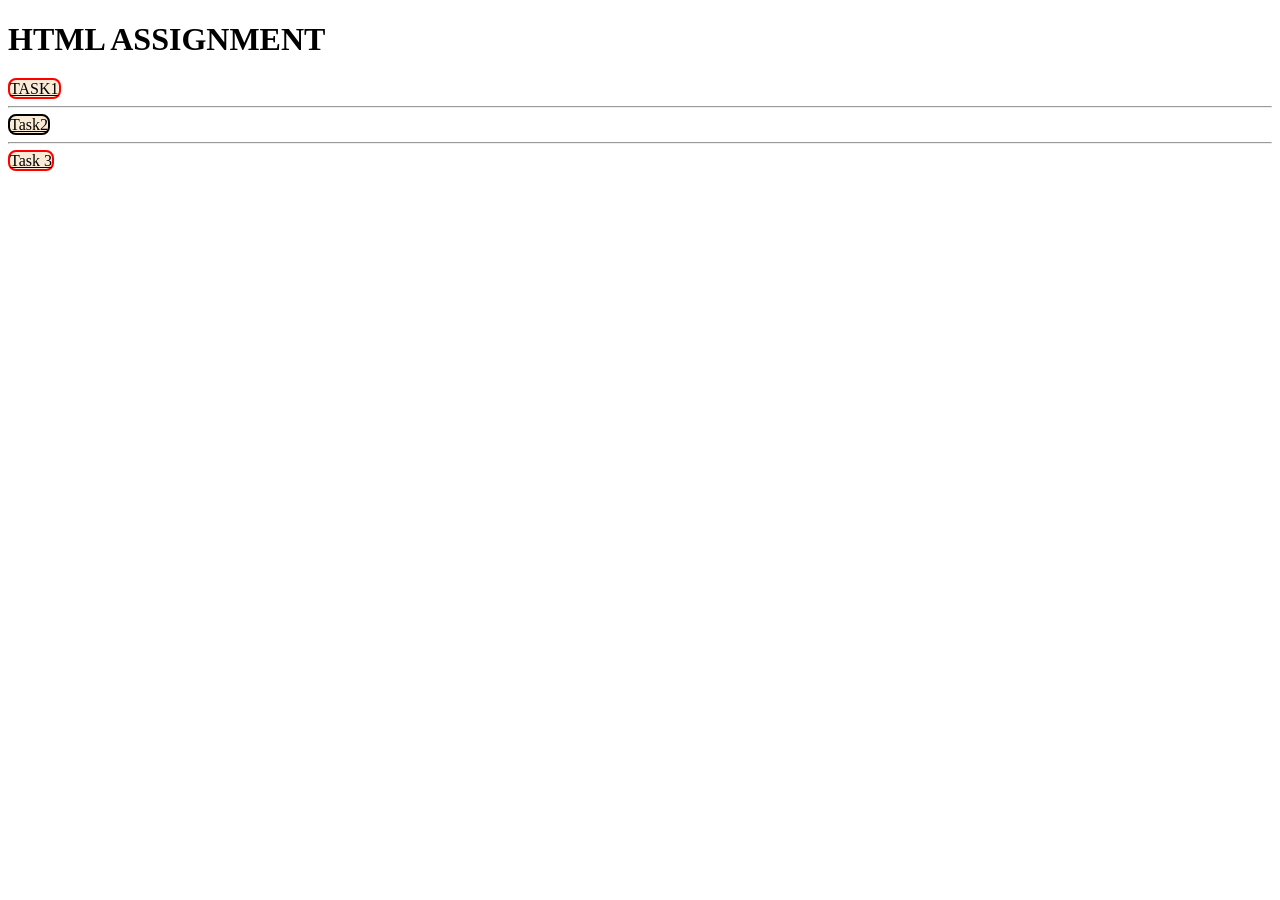
<file: index.html>
<!DOCTYPE html>
<html lang="en">
<head>
    <meta charset="UTF-8">
    <meta name="viewport" content="width=device-width, initial-scale=1.0">
    <title>Document</title>
</head>
<body>
    <h1>HTML ASSIGNMENT</h1>
    <a href="../task1/index.html" STYLE="background-color: antiquewhite; color: black; border-radius: 8px; border: 2px solid red">TASK1</a><hr>

    <a href="../task2/index.html"STYLE="background-color: antiquewhite; color: black; border-radius: 8px; border: 2px solid " >Task2</a><hr>

    <a href="../task 3/index.html" STYLE="background-color: antiquewhite; color: black; border-radius: 8px; border: 2px solid  red">Task 3</a>
</body>
</html>
</file>
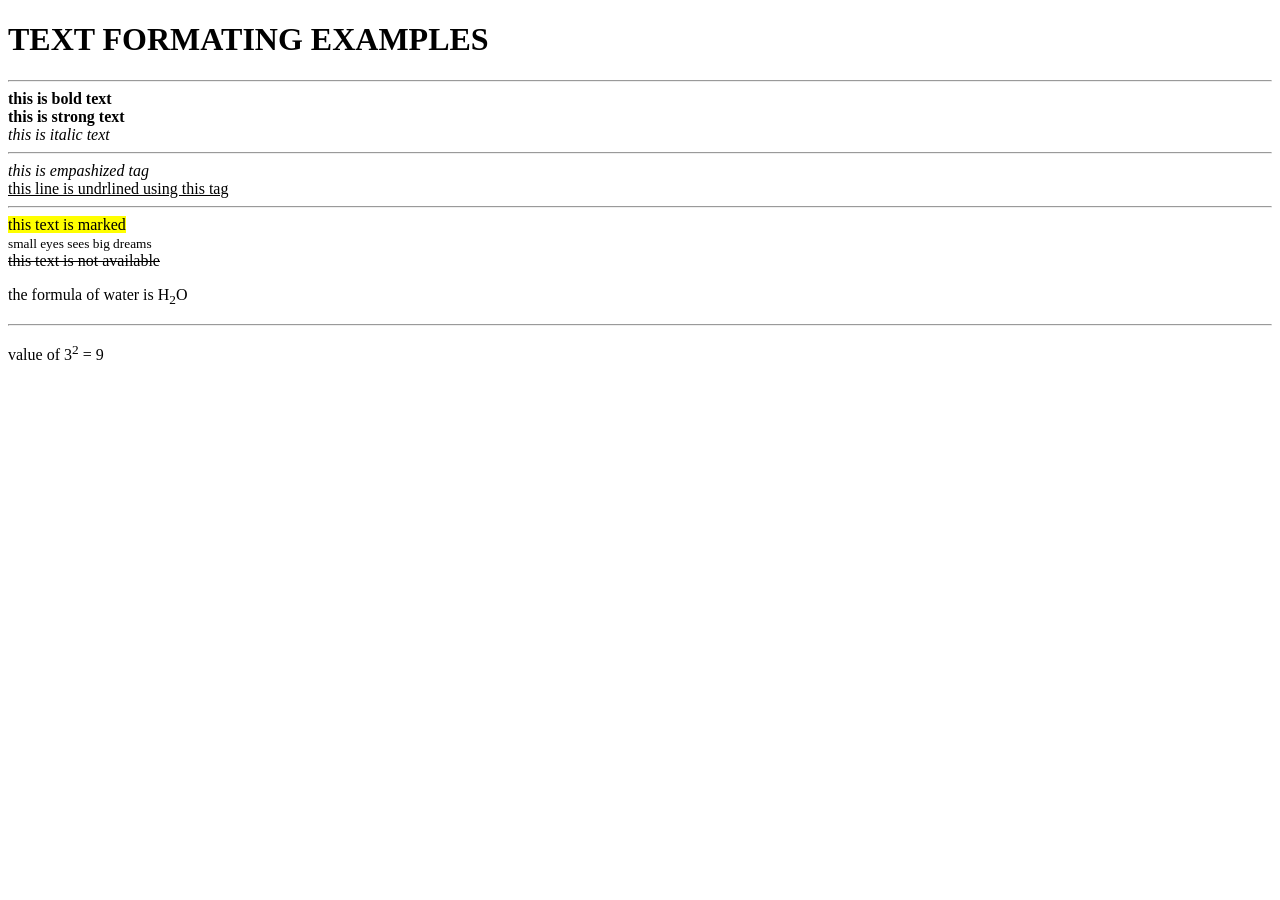
<file: task2/index.html>
<!DOCTYPE html>
<html lang="en">
<head>
    <meta charset="UTF-8">
    <meta name="viewport" content="width=device-width, initial-scale=1.0">
    <title>task2 text formating</title>
</head>
<body>
<h1>TEXT FORMATING EXAMPLES</h1><HR>
<b>this is bold text</b><br>
<strong>this is strong text</strong>
<br>
<i>this is italic text</i>
<hr>
<em>this is empashized tag</em><br>
<u>this line is undrlined using this tag</u><hr>
<mark>this text is marked</mark><br>
<small> small eyes sees big dreams</small>
<br>
<del>this text is not available</del>
<p> the formula of water is H<sub>2</sub>O</p>
<HR>
<p>value of 3<sup>2</sup> = 9</p>
</body>
</html>
</file>
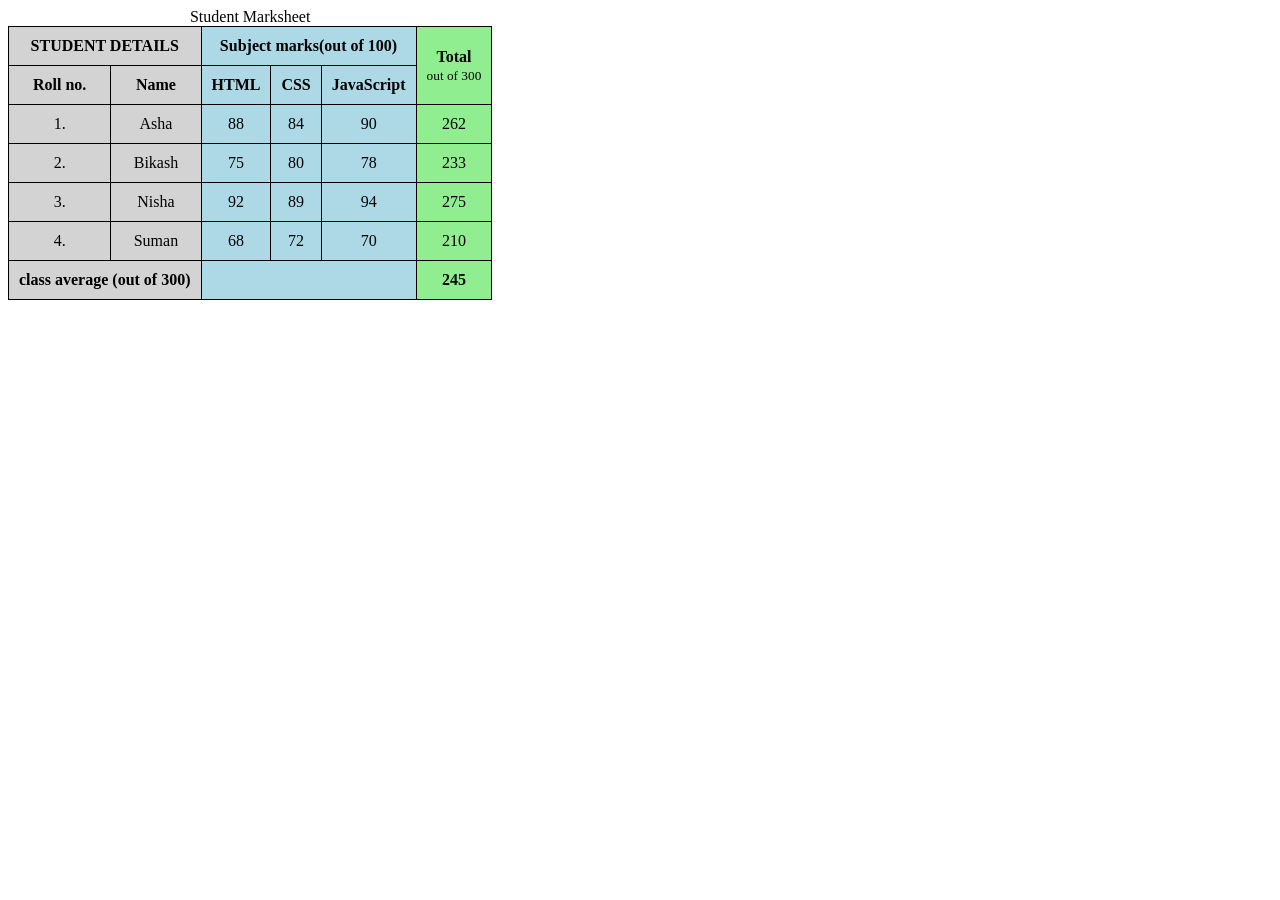
<file: class assinngment/task1.html>
<!DOCTYPE html>
<html lang="en">
<head>
    <meta charset="UTF-8">
    <meta name="viewport" content="width=device-width, initial-scale=1.0">
    <title>Document</title>
</head>
<style>
    table{
        border-collapse: collapse;
    }
    td,th{
        border:1px solid black;
        padding: 10px;
    }
</style>
<body>
    <table>
        <caption style="font-style: bold;">Student Marksheet</caption>
        <colgroup>
        <col span="2" style="background-color: lightgrey;">
    <col span="3" style="background-color: lightblue;">
        <col style="background-color: lightgreen;"></colgroup><theaad>
        <tr>
            <th colspan="2">   STUDENT DETAILS</th>
            <th colspan="3">   Subject marks(out of  100)</th>
            <th rowspan="2"> Total<br><span style="font-size: smaller;font-weight: normal;"> out of 300</th>
        </tr>
        <tr align="center "><th> Roll no.</th>
        <th>  Name </th>
        <th>  HTML</th>
        <th> CSS</th>
        <th>  JavaScript</th>
        </tr></theaad><tbody>
        <tr align="center">
            <td>1.</td>
            <td>   Asha</td>
            <td>   88</td>
            <td>   84</td>
            <td>   90</td>
            <td>   262</td>
        </tr>
        <tr align="center">
            <td>   2.</td>
            <td>   Bikash</td>
            <td>   75</td>
            <td>   80</td>
            <td>   78</td>
            <td>   233</td>
        </tr><tr align="center">
            <td>   3.</td>
            <td>   Nisha</td>
            <td>   92</td>
            <td>   89</td>
            <td>   94</td>
            <td>   275</td>
        </tr><tr align="center">
            <td>   4.</td>
            <td>   Suman</td>
            <td>   68</td>
            <td>   72</td>
            <td>   70</td>
            <td>   210</td></tr></tbody><tfoot>
        </tr><tr align="center">
            <th colspan="2">  class average (out of 300)    </th>
            <td colspan="3"></td>
          
            <th>  245</th></tr></tfoot>
        </tr>


    </table>
    
</body>
</html>
</file>
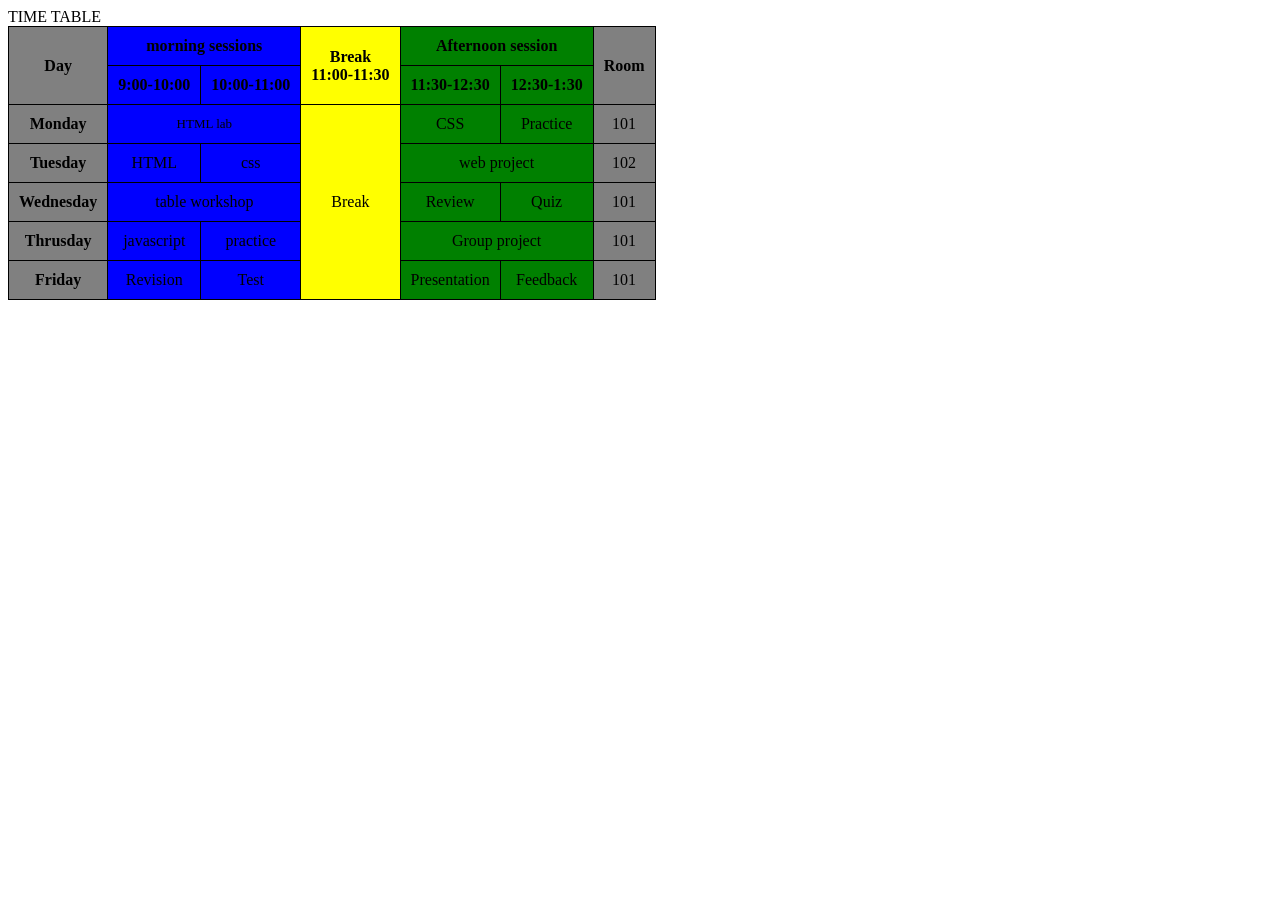
<file: class assinngment/task2.html>
<!DOCTYPE html>
<html lang="en">
<head>
    <meta charset="UTF-8">
    <meta name="viewport" content="width=device-width, initial-scale=1.0">
    <title>Document</title>
</head>
<style>
    table{
        border-collapse: collapse;
    }
    td,th{ border:1px solid black;
        padding: 10px;
        text-align: center;
        vertical-align: middle;

    }
</style>
<body>
    <table>
        <colgroup>
        <col style="background-color: gray;"><col span="2"style="background-color:blue;">
    <col style="background-color: yellow;">
<col span="2" style="background-color: green;"><col style="background-color: gray;">
</colgroup>
    <tcaption> TIME TABLE</tcaption>
    <theader>
        <tr>
            <th rowspan="2">Day</th>
            <th colspan="2">morning sessions</th>
            <th rowspan="2">Break<br>
            11:00-11:30</th>
            <th colspan="2">Afternoon session</th>
            <th rowspan="2">Room</th>
        </tr>
       
        <tr>
            
            <th>9:00-10:00</th>
            <th>10:00-11:00</th>
            <th>11:30-12:30</th>
            <th>12:30-1:30</th></tr></theader>
            <tbody>
        <tr>
                <th> Monday</th>
                <td colspan="2" style="font-size: small;"> HTML lab</td>
                <td rowspan="5">Break</td>
                <td>CSS</td>
                <td>Practice</td>
                <td>101</td>
            </tr>
            <tr>
                <th>Tuesday</th>
                <td>HTML</td>
                <td>css</td>
                <td colspan="2">web project</td>
                <td>102</td>
            </tr><tr>
                <th> Wednesday</th>
                <td colspan="2">table workshop</td>
            <td> Review</td>
        <td>Quiz</td>
    <td>101</td>
</tr><tr>
    <th>Thrusday</th>
    <td>javascript</td>
    <td>practice</td>
    <td colspan="2">Group project</td>
    <td>101</td>
</tr><tr>
    <th> Friday</th>
    <td> Revision</td>
    <td> Test</td>
    <td> Presentation</td>
    <td> Feedback</td>
    <td>101</td>
</tr></tbody>
   </tr>
</table>
</body>
</html>
</file>
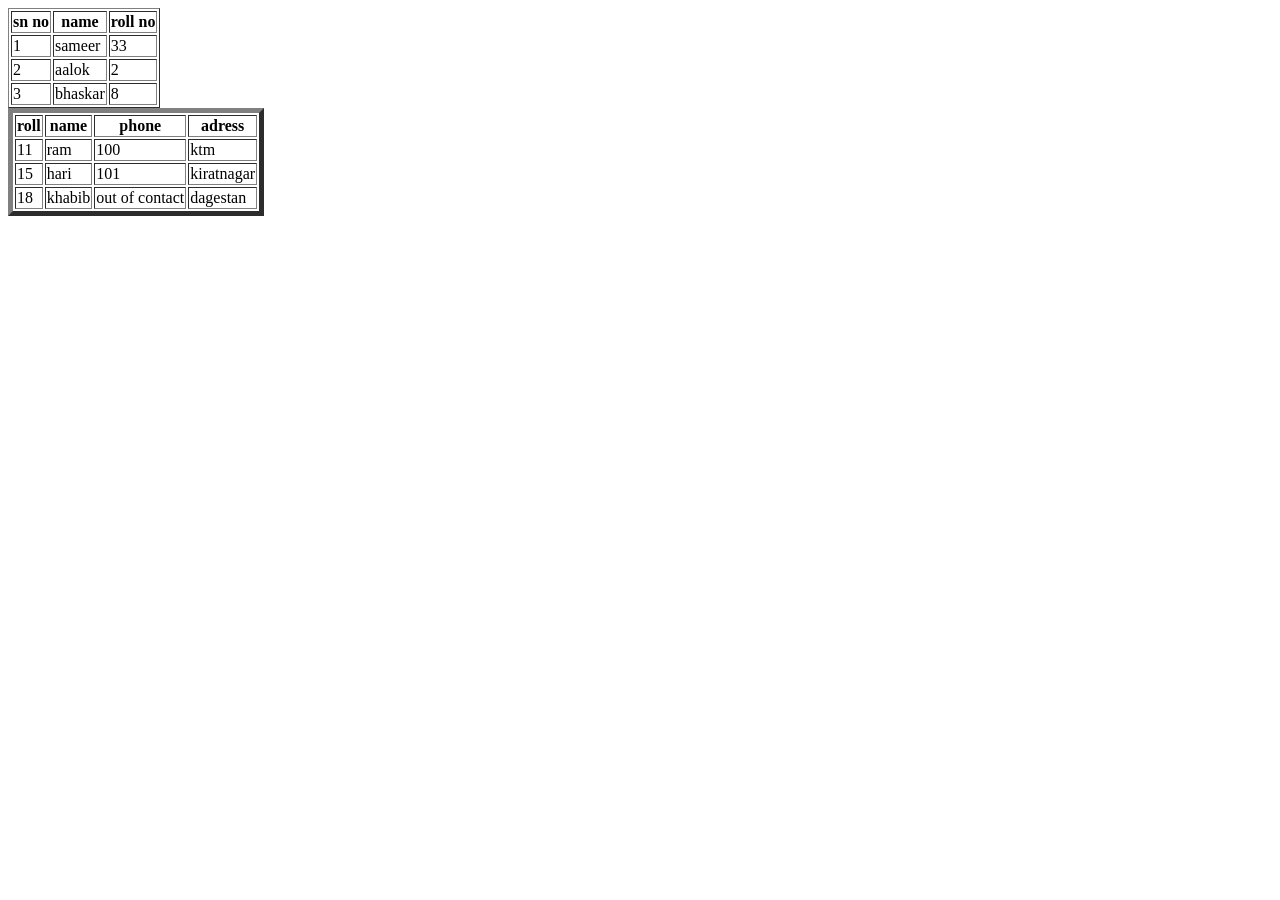
<file: class new/table.html>
<!DOCTYPE html>
<html lang="en">
<head>
    <meta charset="UTF-8">
    <meta name="viewport" content="width=device-width, initial-scale=1.0">
    <title>Document</title>
</head>
<body>
    <table border="1">
        <tr>
            <th>sn no</th>
            <th> name</th>
            <th>roll no</th>
        </tr>
        <tr>
            <td>1</td>
            <td>sameer</td>
            <td>33</td>
        </tr>
        <tr>
            <td>2</td>
            <td>aalok</td>
            <td>2</td>
        </tr>
        <tr>
            <td>3</td>
            <td>bhaskar</td>
            <td>8</td>
        </tr>
 </table>
 <div>
    <table border="5">
        <tr>
            <th>roll</th>
            <th>name</th>
            <th>phone</th>
            <th>adress</th>

        </tr>
        <tr>
            <td>11</td>
            <td>ram</td>
            <td>100</td>
            <td>ktm</td>
        </tr>
        <tr>
            <td>15</td>
            <td>hari</td>
            <td>101</td>
            <td>kiratnagar</td>
    
        </tr>
        <tr>
            <td>18</td>
            <td>khabib</td>
            <td>out of contact</td>
            <td>dagestan</td>
        </tr>
    </table>
 </div>
 </body>
 </html>
</file>
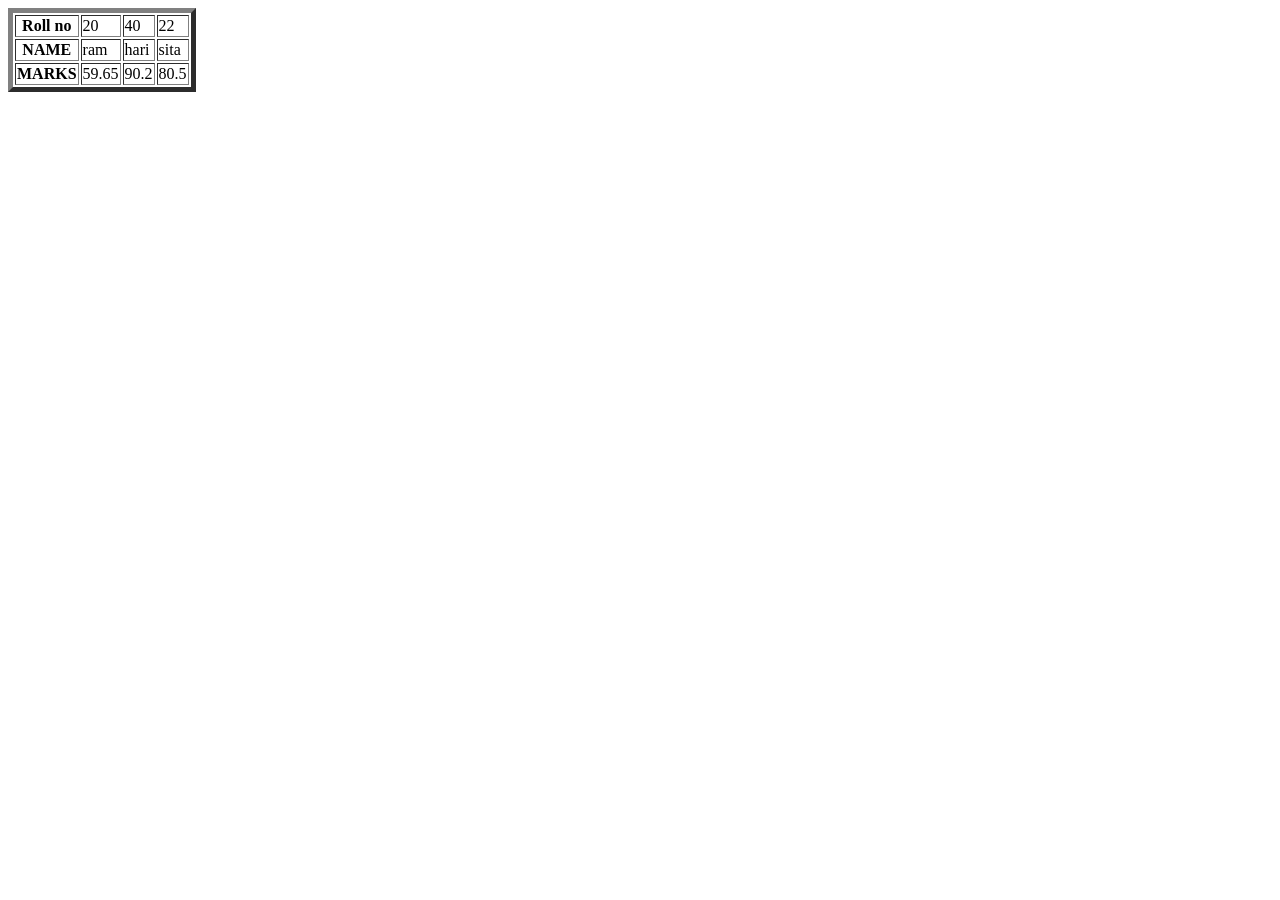
<file: class new/task3.html>
<!DOCTYPE html>
<html lang="en">
<head>
    <meta charset="UTF-8">
    <meta name="viewport" content="width=device-width, initial-scale=1.0">
    <title>Document</title>
</head>
<body>
    <table border="5">
        <tr>
            <th>Roll no</th>
            <td>20</td>
            <td>40</td>
            <td>22</td>

        </tr>
        <th>NAME</th>
        <td>ram</td>
        <td>hari</td>
        <td>sita</td>
        <tr>
            <th>MARKS</th>
        <td>59.65</td>
        <td>90.2</td>
        <td>80.5</td>
        </tr>
    </table>
</body>
</html>
</file>
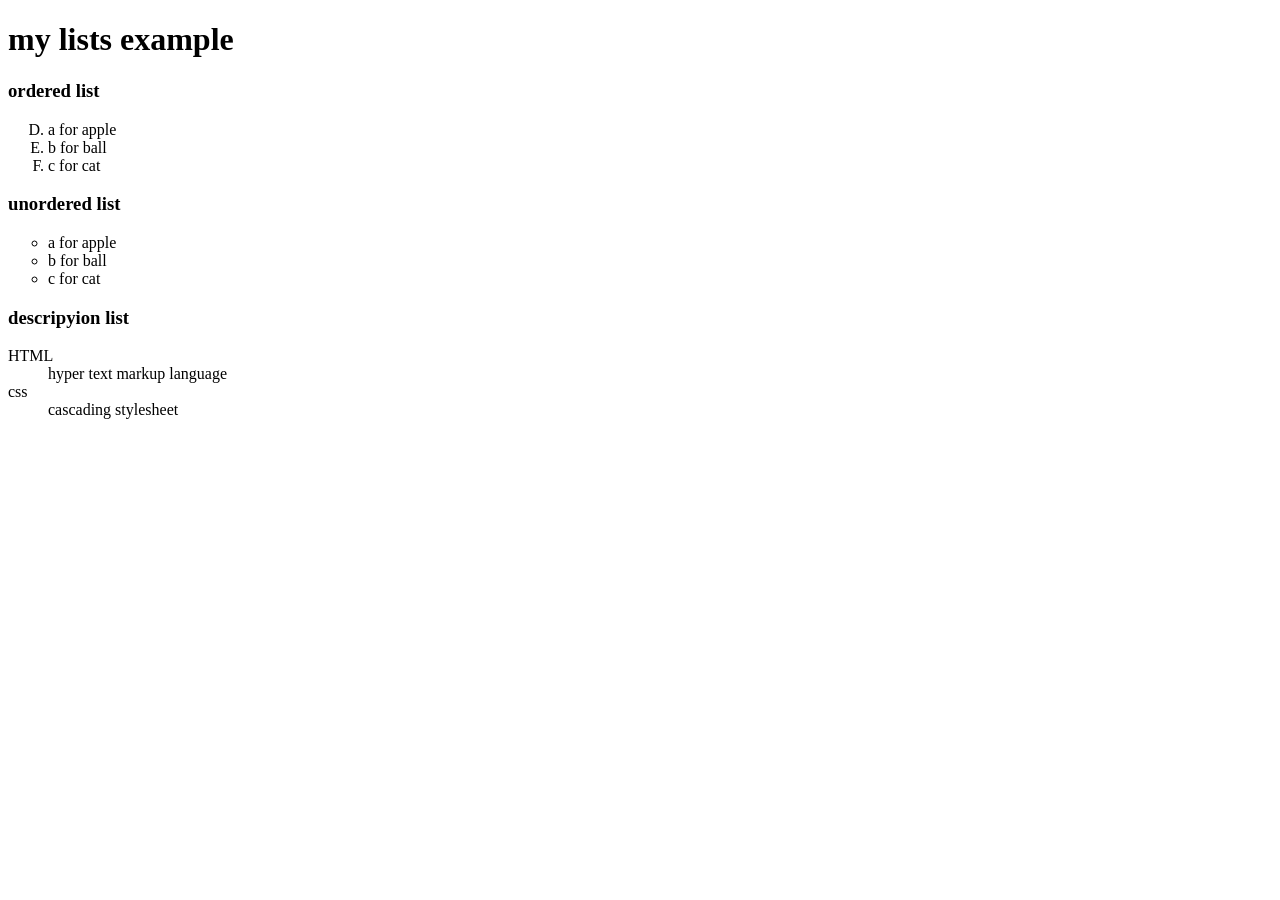
<file: class practice/day 3/my_list.html>
<!DOCTYPE html>
<html lang="en">
<head>
    <meta charset="UTF-8">
    <meta name="viewport" content="width=device-width, initial-scale=1.0">
    <title>mylist:day 3t</title>
</head>
<body>
    <h1>my lists example</h1>
    <h3>ordered list</h3>
    <ol TYPE="A" start="4">
        <li> a for apple</li>
        <li>b for ball</li>
        <li> c for cat</li>
    </ol>
    <h3>unordered list</h3>
    <ul type="circle"><li> a for apple</li>
        <li>b for ball</li>
        <li> c for cat</li></ul>
    <h3>descripyion list</h3>
    <dl>
        <!--discription tittle<dt> and <dd> discription details-->
        <dt>HTML</dt>
        <dd> hyper text markup language</dd>
        <dt>css</dt>
        <dd>cascading stylesheet</dd>
    </dl>
    
</body>
</html>
</file>
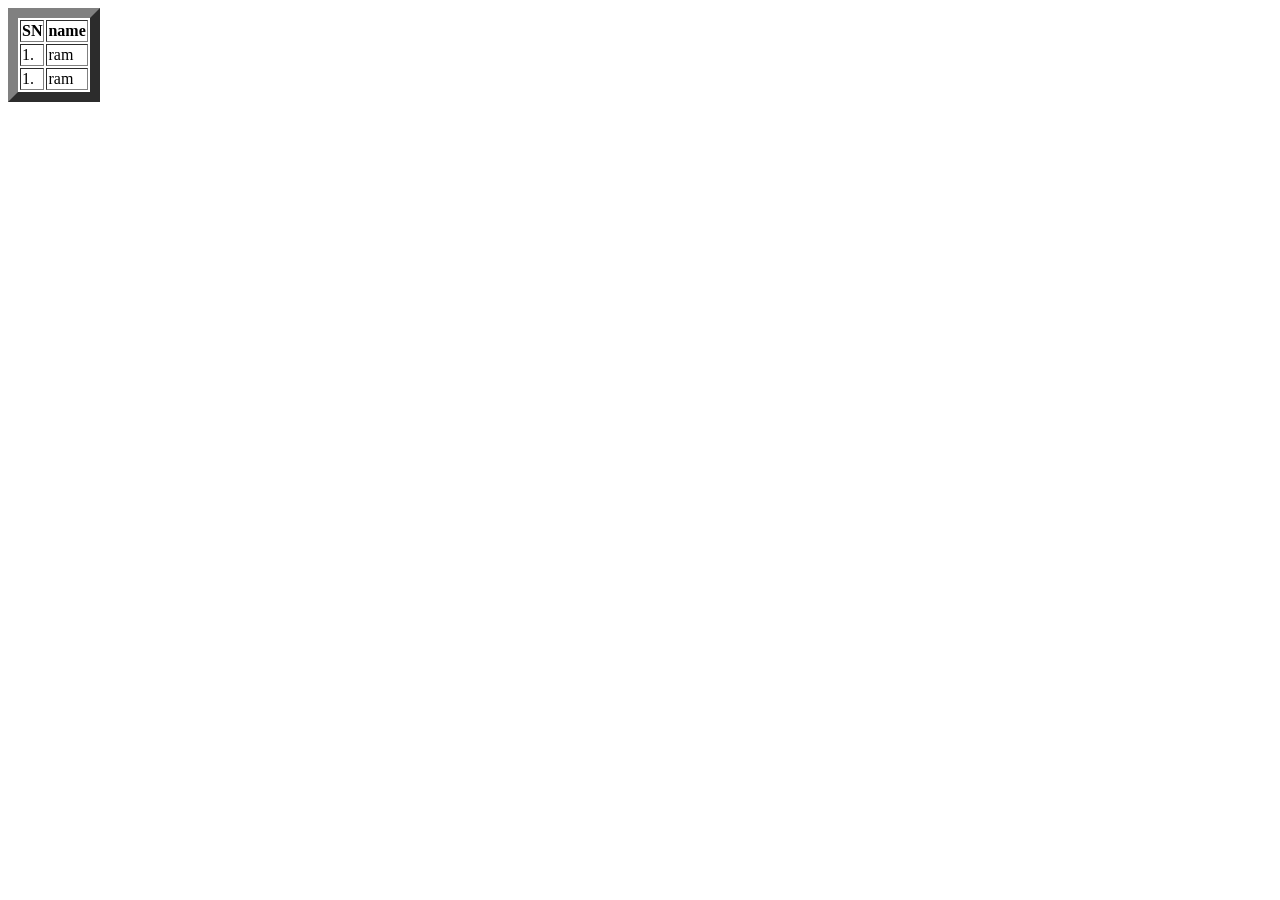
<file: class practice/day 3/my_table.html>
<!DOCTYPE html>
<html lang="en">
<head>
    <meta charset="UTF-8">
    <meta name="viewport" content="width=device-width, initial-scale=1.0">
    <title>html table</title>
</head>
<body>
    <!-- root tag for table[3*2]-->
     <table border="10">
     <tr>
        <th>SN</th>
        <th>name</th>
     </th>
     </tr>
    <tr>
        <!--table data-->
        <td>1.</td>
        <td>ram</td>
    </tr>
    <tr>
        <td>1.</td>
        <td>ram</td>
    </tr>
    </table>
</body>
</html>
</file>
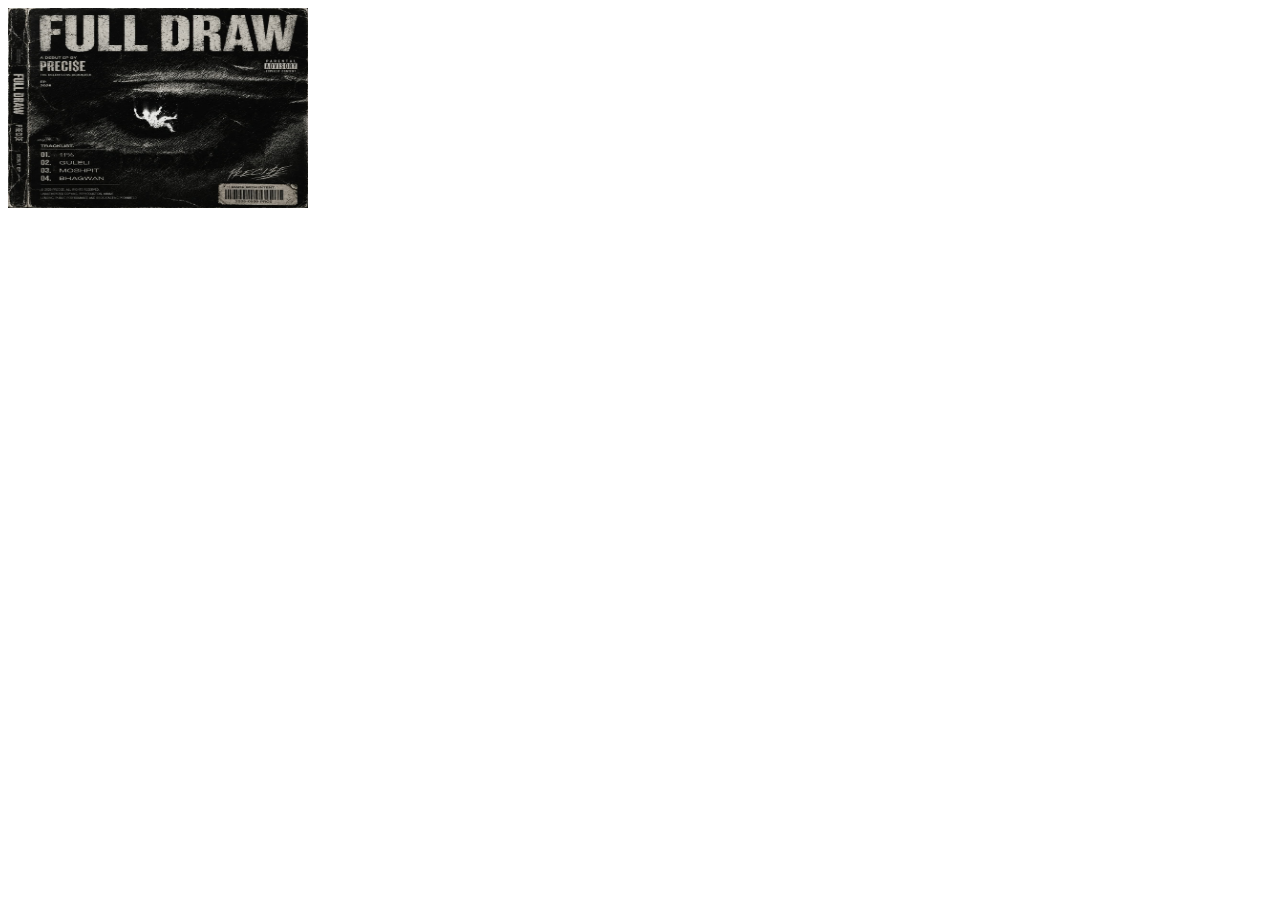
<file: day3/task1/day3task1.html>
<!DOCTYPE html>
<html lang="en">
<head>
    <meta charset="UTF-8">
    <meta name="viewport" content="width=device-width, initial-scale=1.0">
    <title>Document</title>
</head>
<body>
    <img src="music.jpeg" alt="full draw" width ="300"
height = "200">

    
</body>
</html>
</file>
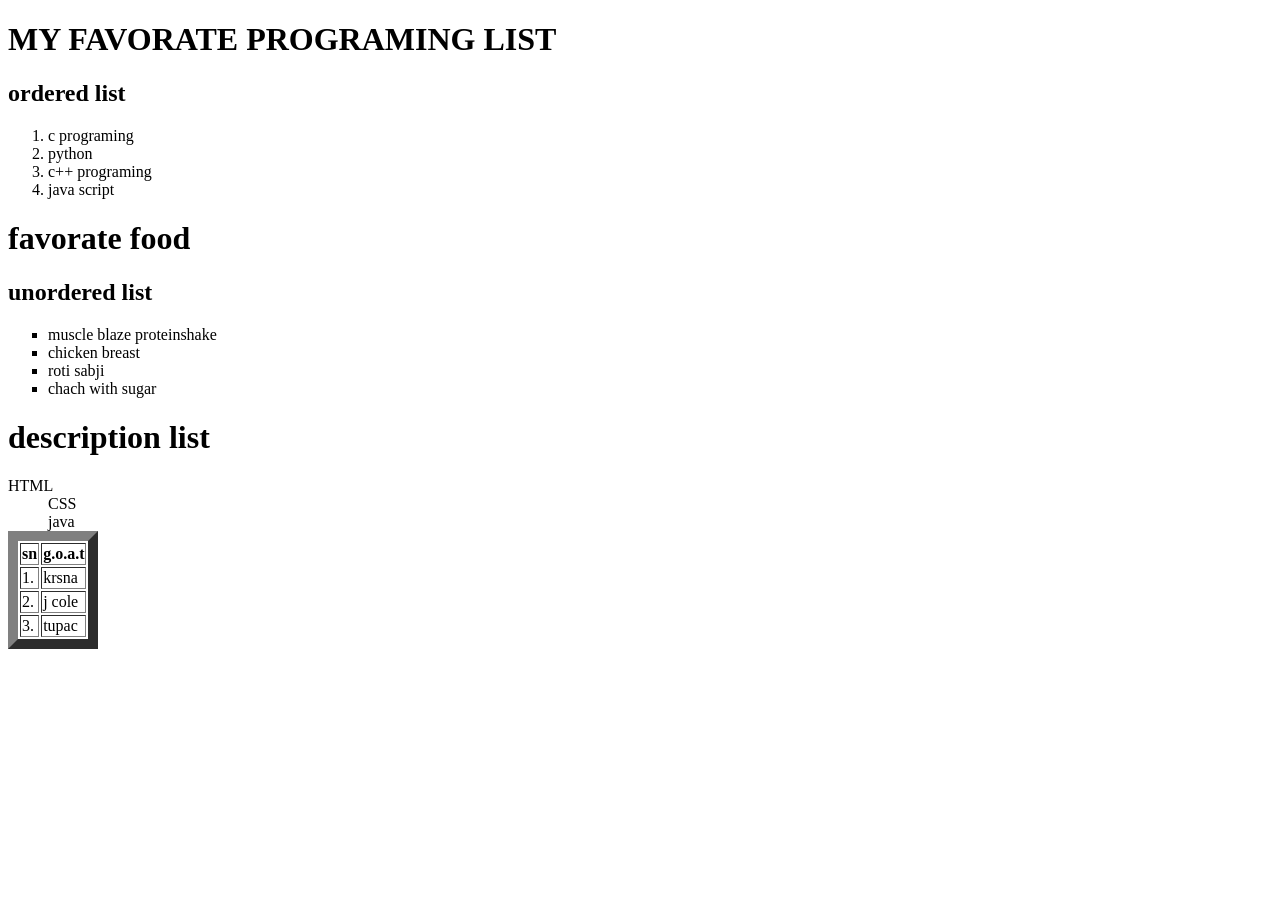
<file: day3/task1/list.html>
<!DOCTYPE html>
<html lang="en">
<head>
    <meta charset="UTF-8">
    <meta name="viewport" content="width=device-width, initial-scale=1.0">
    <title>Document</title>
</head>
<body>
    <h1> MY FAVORATE PROGRAMING LIST</h1>
    <h2> ordered list</h2>
    <ol type="1">
        <li> c programing</li>
        <li> python</li>
        <li> c++ programing</li>
        <li> java script</li>
    </ol>
    <div>
        <h1> favorate food</h1>
        <h2>unordered list</h2>
        <ul type="square">
            <li> muscle blaze proteinshake</li>
            <li>chicken breast</li>
            <li>roti sabji</li>
            <li> chach with sugar</li>
        </ul>
    </div>
    <div>
        <h1> description list</h1>
    <dt>HTML</dt>
        <dd>CSS</dd>
        <dd>java</dd>
    </div>   
    <div>
        <TABLE border="10" >
            <tr>
                <th>sn</th>
                <th> g.o.a.t</th>
                <tr>
                    <td> 1.</td>
                    <td>krsna</td>
                    <tr>
                        <td>2.</td>
                    <td>j cole</td>
                    </tr><tr>
                        <td>3.</td>
                        <td> tupac</td>
                    </tr>
                    
                </tr>
            </tr>
        </TABLE>
    </div>
    
</body>
</html>
</file>
